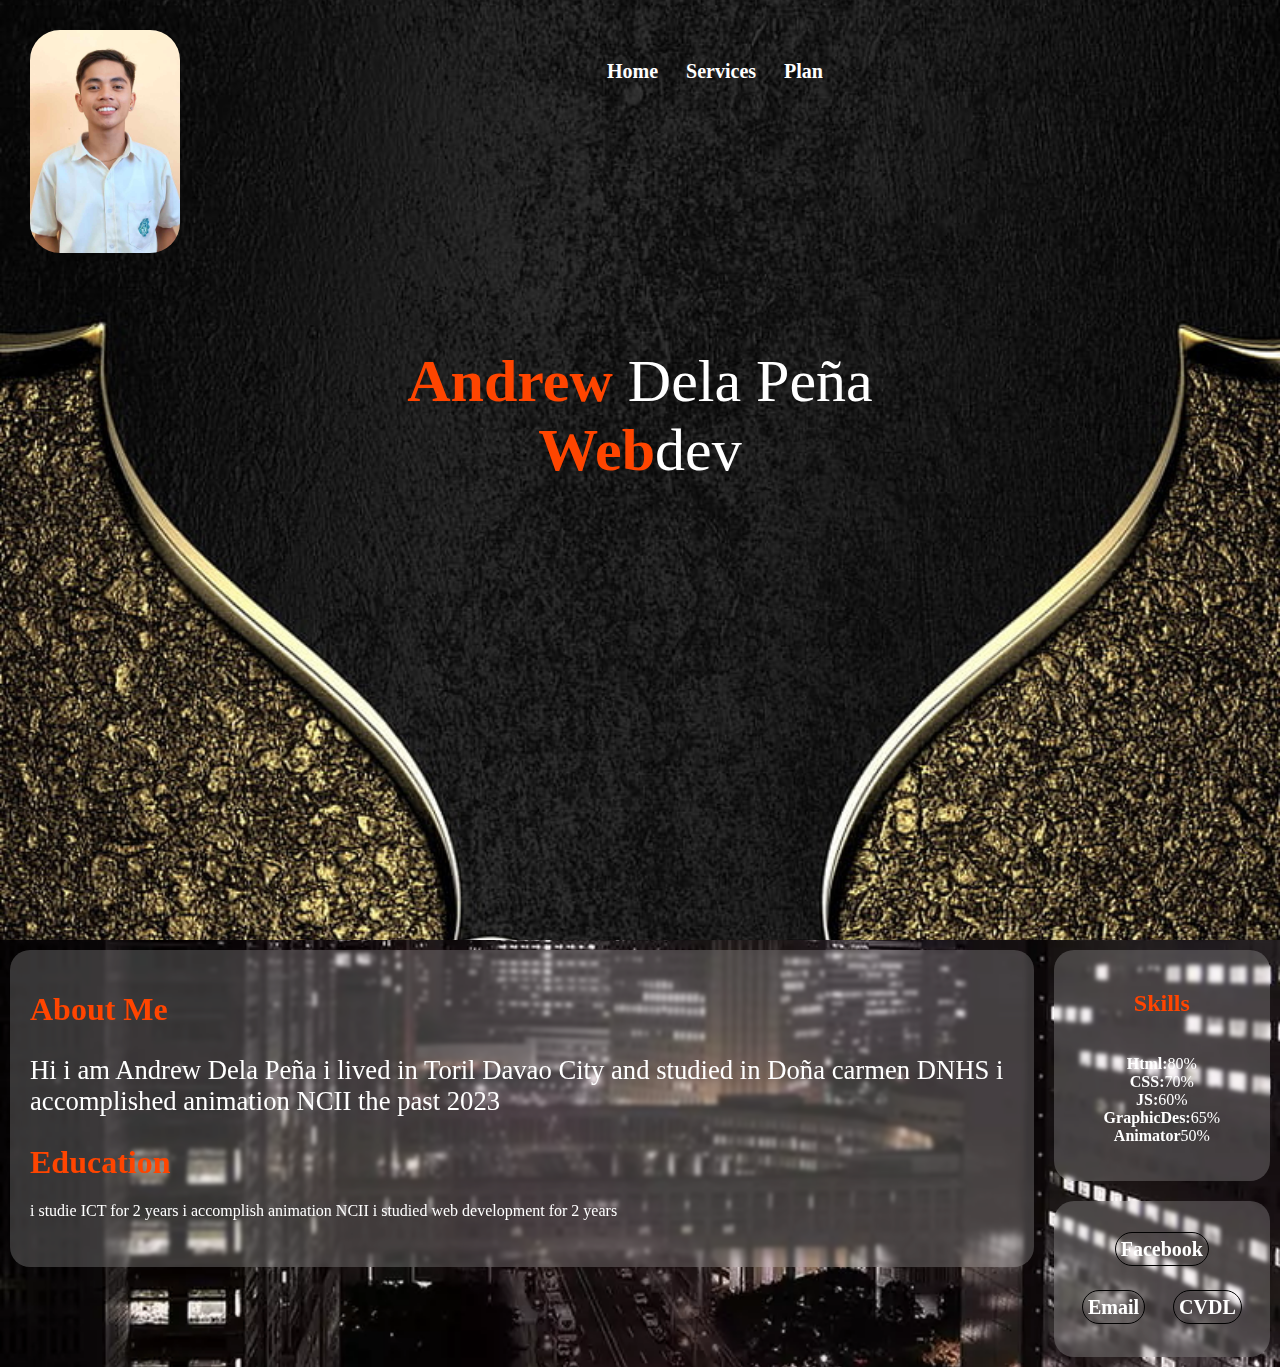
<file: index.html>
<!DOCTYPE html>
<html lang="en">
<head>
   <meta charset="UTF-8">
   <meta name="viewport" content="width=device-width, initial-scale=1.0"/>
   <title>Andrew Dela Peña</title>
   <link rel="stylesheet" href="styles.css">
</head>
<body>
   <header>
   <div class="wrapper">
      <div class="box1">
         <img src="imgs/pfp.jpeg" class="pfp"></img>
      </div>
      <div class="nav">
         <nav>
            <li><a href="index.html">Home</a></li>
            <li><a href="service.html">Services</a></li>
            <li><a href="plan.html">Plan</a></li>
         </nav>
      </div>
   </div>
   <div class="box1">
      <div class="name">
         <p>
            <strong>Andrew</strong> Dela Peña
            <br><strong>Web</strong>dev
         </p>
      </div>
   </div>
   </header>
<div class="wrapper2">
<!-- about me -->
<div class="ign">
   <main>
      <h1><strong>About Me</strong></h1>
      <p>
         Hi i am Andrew Dela Peña 
         i lived in Toril Davao City and studied in Doña carmen DNHS
         i accomplished animation NCII the past 2023
         
         <br>
         <h1><strong>Education</strong></h1>
         i studie ICT for 2 years
         i accomplish animation NCII
         i studied web development for 2 years
      
      </p>
   </main>
</div>
<!-- contacts -->
<div class="ignore">
   <div class="Skills">
      <h2><strong>Skills</strong></h2>
      <p>
         <br>
         <b>Html:</b>80%
         <br>
         <b>CSS:</b>70%
         <br>
         <b>JS:</b>60%
         <br>
         <b>GraphicDes:</b>65%
         <br>
         <b>Animator</b>50%
      </p>
   </div>
   <div class="Contact">
      <li><a href="https://www.facebook.com/profile.php?id=100071682248480">Facebook</a></li>
      <li><a href="mailto: rosJenard2005@gmail.com?body=Hello, Jenard! 'Your message'">Email</a></li>
      <li><a href="Laba-Port.pdf" download>CVDL</a></li>
   </div>
</div>
</div>
</body>
</html>
</file>
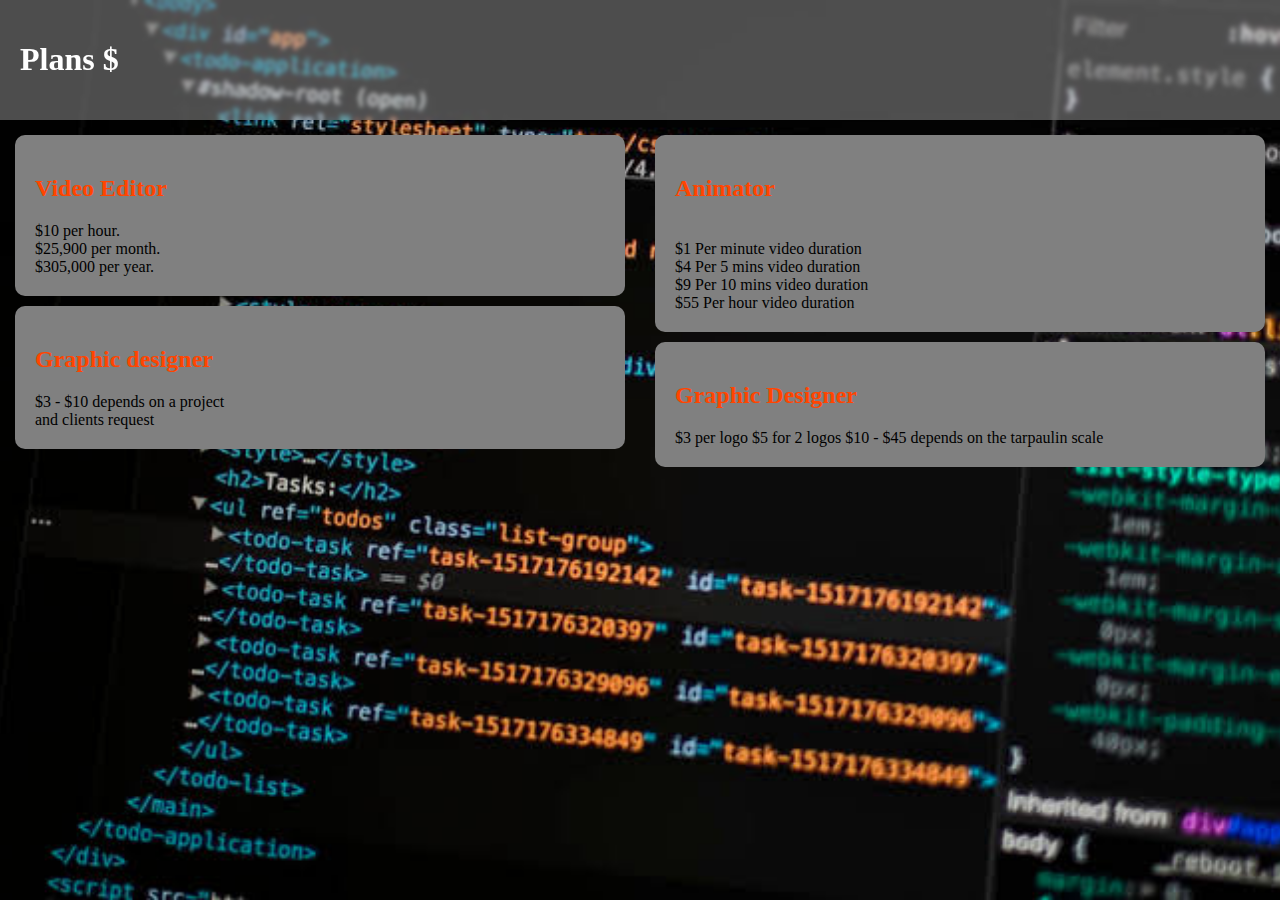
<file: plan.html>
<!DOCTYPE html>
<html lang="en">
<head>
   <meta charset="UTF-8">
   <meta name="viewport" content="width=device-width, initial-scale=1.0"/>
   <title>Laba services</title>
   <link rel="stylesheet" href="plans.css">
</head>
<body>
   <header>
      <h1>
         <strong></strong> Plans    $
      </h1>
   </header>
   <main>
      <div class="cont1">
         <div class="plan1">
            <h2><strong>Video Editor</strong></h2>
            $10 per hour.
            <br>
            $25,900 per month.
            <br>
            $305,000 per year.
         </div>
         <div class="plan2">
            <h2><strong>Graphic designer</strong></h2>
            $3 - $10 depends on a project
            <br> and clients request
         </div>
      </div>
      <div class="cont2">
         <div class="plan3">
            <h2><strong>Animator</strong></h2>
            <br>
            $1 Per minute video duration
            <br>
            $4 Per 5 mins video duration
            <br>
            $9 Per 10 mins video duration
            <br>
            $55 Per hour video duration
         </div>
         <div class="plan4">
            <h2><strong>Graphic Designer</strong></h2>
            $3 per logo
            $5 for 2 logos
            $10 - $45 depends on the tarpaulin scale
         </div>
      </div>
   </main>
</body>
</html>
</file>
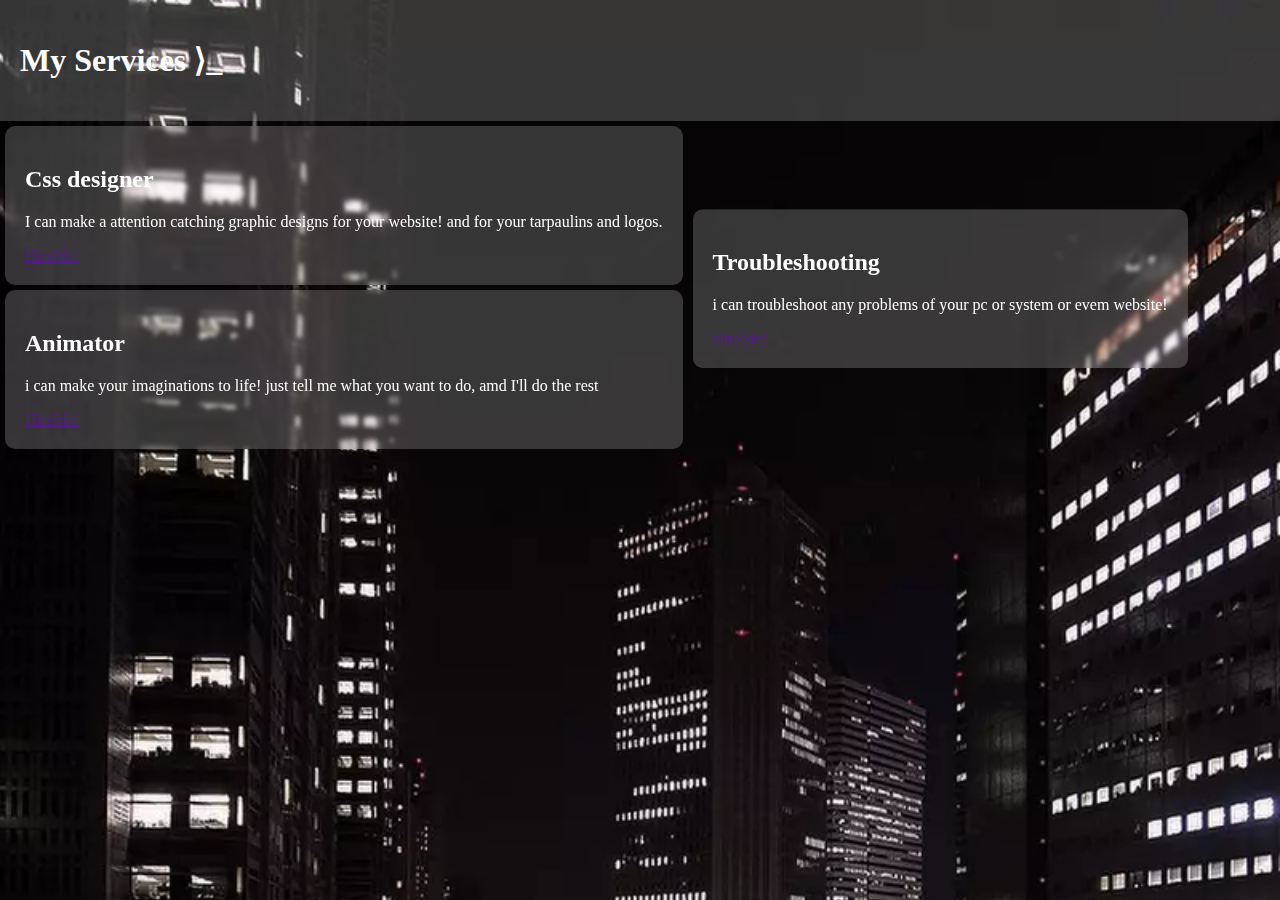
<file: service.html>
<!DOCTYPE html>
<html lang="en">
<head>
   <meta charset="UTF-8">
   <meta name="viewport" content="width=device-width, initial-scale=1.0"/>
   <title>Laba services</title>
   <link rel="stylesheet" href="styles01.css">
</head>
<body>
   <header>
      <h1>
         <strong>My</strong> Services    ⟩_
      </h1>
   </header>
   <main>
      <div class="panel1">
         <div class="serv1">
            <h2>Css designer</h2>
            <p>
               I can make a attention catching graphic designs for your website! and for your tarpaulins and logos.
            </p>
            <a href="">HireMe!</a>
         </div>
         <div class="serv2">
            <h2>Animator</h2>
            <p>
               i can make your imaginations to life! just tell me what you want to do, amd I'll do the rest
            </p>
            <a href="">HireMe!</a>
         </div>
      </div>
      <div class="panel2">
         <div class="serv3">
            <h2>Troubleshooting</h2>
            <p> 
               i can troubleshoot any problems of your pc or system or evem website! 
            </p>
            <a href="">HireMe!</a>
         </div>
      </div>
   </main>
</body>
</html>
</file>
<file: styles.css>
body {
   margin: 0px;
   background: url('imgs/bg.png');
   background-attachment: fixed;
   background-repeat: no-repeat;
   background-size: cover;
   font-family: Montserrat;
}

nav li  {
   display: flex;
   display: inline;
}

.nav {
   padding: 20px;
   margin: 5px auto;
   flex-wrap: wrap;
   word-spacing: 1.5em;
   text-align: center;
   line-height: 2em;
}

header {
   background: url('imgs/header.png');
   padding: 20px;
   height: 100vh;
   background-position: center;
   background-size: cover;
   color: white;
}

.pfp {
   border-radius: 30px;
   width: 150px;
}

nav li a {
   color: white;
   text-decoration: none;
   font-weight: bold;
   font-size: 15pt;
}

.wrapper {
   padding: 10px;
   display: flex;
}

.name {
   font-size: 30pt;
}

strong {
   color: orangered;
}

@media(min-width: 768px){
   .name {
      text-align: center;
      padding: 20px;
      font-size: 45pt;
   }
   
   main {
      vertical-align: middle;
   }
   
   strong {
      color: orangered;
   }
   
   .wrapper2 {
      display: flex;
   }  
   
   .Contact {
      line-height: 3.5em;
      text-align: center;
      vertical-align: middle;
   }
   
   main p {
      font-size: 20pt;
   } 
   
   .ignore {
      display: flex;
      flex-flow: column;
   }
   
   .ign {
      vertical-align: middle;
   }
}

main {
   margin: 10px;
   background: rgba(255, 255, 255, 0.2);
   color: white;
   padding: 20px;
   border-radius: 20px;
   backdrop-filter: blur(2px);
}

.Contact {
   border-radius: 20px;
   margin: 10px;
   padding: 20px;
   text-align: center;
   background: rgba(255, 255, 255, 0.2);
   color: white;
   word-spacing: 1.5em;
   backdrop-filter: blur(2px);
}

.Contact li a {
   padding: 5px;
   border: 1px solid black;
   text-decoration: none;
   font-size: 15pt;
   color: white;
   font-weight: bold;
   transition: 0.3s ease;
   border-radius: 20px;
}

.Contact li a:hover {
   background: black;
   color: white;
   border: 2px solid greenyellow;
   
}

.Contact li {
   display: inline;
}

.Skills {
   border-radius: 20px;
   margin: 10px;
   padding: 20px;
   text-align: center;
   background: rgba(255, 255, 255, 0.2);
   color: white;
   word-spacing: 1.5em;
   backdrop-filter: blur(2px);
}
</file>
<file: plans.css>
body {
   margin: 0px;
   color: black;
   background: black;
}

header {
   padding: 20px;
   background: black;
   color: white;
}

.plan1 {
   background: gray;
   padding: 20px;
   margin: 10px;
   border-radius: 10px;
}

.plan2 {
   background: gray;
   padding: 20px;
   margin: 10px;
   border-radius: 10px;
}

.plan3 {
   background: gray;
   padding: 20px;
   margin: 10px;
   border-radius: 10px;
}

.plan4 {
   background: gray;
   padding: 20px;
   margin: 10px;
   border-radius: 10px;
}

strong {
   color:  orangered;
}

@media(min-width: 768px){
   main {
      display: flex;
      flex-flow: row;
   }
   
   .cont1 {
      padding: 5px;
   }
   
   .cont2 {
      padding: 5px;
   }
   
   .cont1, .cont2 {
      flex: 1;
   }
   
   body {
   background: url('imgs/bt.jpeg');
   background-attachment: fixed;
   background-size: cover;
   background-position: center;
   }

   header {
      background: rgba(255,255,255,0.3);
      backdrop-filter: blur(2px);
   }
}
</file>
<file: styles01.css>
body {
   color: black;
   margin: 0px;
   font-family: Montserrat;
   background: url('imgs/bg.png');
   background-attachment: fixed;
   background-size: cover;
   background-repeat: no-repeat;
}

.wrap {
   padding: 20px;
}

.serv1 {
   background: rgba(255, 255, 255, 0.2);
   padding: 20px;
   margin: 5px;
   border-radius: 10px;
   color: white;
   backdrop-filter: blur(2px);
}

.serv2 {
   background: rgba(255, 255, 255, 0.2);
   padding: 20px;
   margin: 5px;
   border-radius: 10px;
   color: white;
   backdrop-filter: blur(2px);
}

.serv3 {
   padding: 20px;
   margin: 5px;
   color: white;
   background: rgba(255, 255, 255, 0.2);
   border-radius: 10px;
   backdrop-filter: blur(2px);
}

.serv3 a
.serv2 a
.serv1 a {
   color: yellow;
}

header {
   padding: 20px;
   background: rgba(255, 255, 255, 0.2);
   color: white;
}

@media(min-width: 768px){
   main {
      display: flex;
      flex-flow: row;
   }
   
   .panel2 {
      vertical-align: middle;
      transform: translateY(25%);
   }
}
</file>
